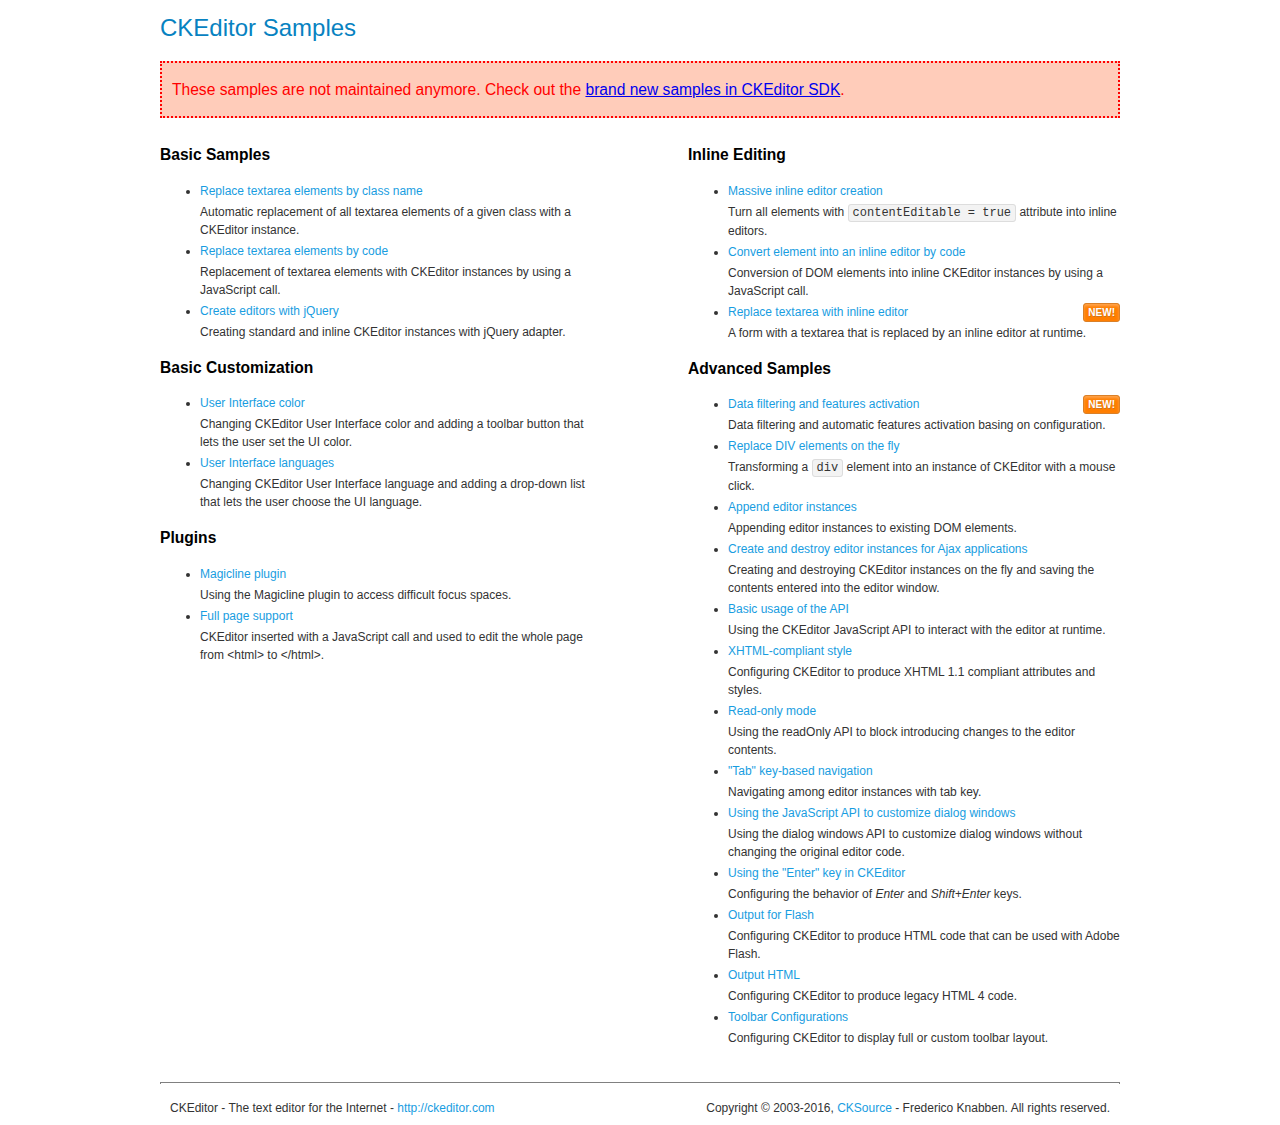
<file: oaup-admin-backend-api/target/classes/webapp/backend/plugins/ckeditor/samples/old/index.html>
<!DOCTYPE html>
<!--
Copyright (c) 2003-2016, CKSource - Frederico Knabben. All rights reserved.
For licensing, see LICENSE.md or http://ckeditor.com/license
-->
<html>
<head>
	<meta charset="utf-8">
	<title>CKEditor Samples</title>
	<link rel="stylesheet" href="sample.css">
</head>
<body>
	<h1 class="samples">
		CKEditor Samples
	</h1>
	<div class="warning deprecated">
		These samples are not maintained anymore. Check out the <a href="http://sdk.ckeditor.com/">brand new samples in CKEditor SDK</a>.
	</div>
	<div class="twoColumns">
		<div class="twoColumnsLeft">
			<h2 class="samples">
				Basic Samples
			</h2>
			<dl class="samples">
				<dt><a class="samples" href="replacebyclass.html">Replace textarea elements by class name</a></dt>
				<dd>Automatic replacement of all textarea elements of a given class with a CKEditor instance.</dd>

				<dt><a class="samples" href="replacebycode.html">Replace textarea elements by code</a></dt>
				<dd>Replacement of textarea elements with CKEditor instances by using a JavaScript call.</dd>

				<dt><a class="samples" href="jquery.html">Create editors with jQuery</a></dt>
				<dd>Creating standard and inline CKEditor instances with jQuery adapter.</dd>
			</dl>

			<h2 class="samples">
				Basic Customization
			</h2>
			<dl class="samples">
				<dt><a class="samples" href="uicolor.html">User Interface color</a></dt>
				<dd>Changing CKEditor User Interface color and adding a toolbar button that lets the user set the UI color.</dd>

				<dt><a class="samples" href="uilanguages.html">User Interface languages</a></dt>
				<dd>Changing CKEditor User Interface language and adding a drop-down list that lets the user choose the UI language.</dd>
			</dl>


			<h2 class="samples">Plugins</h2>
<dl class="samples">
<dt><a class="samples" href="magicline/magicline.html">Magicline plugin</a></dt>
<dd>Using the Magicline plugin to access difficult focus spaces.</dd>

<dt><a class="samples" href="wysiwygarea/fullpage.html">Full page support</a></dt>
<dd>CKEditor inserted with a JavaScript call and used to edit the whole page from &lt;html&gt; to &lt;/html&gt;.</dd>
</dl>
		</div>
		<div class="twoColumnsRight">
			<h2 class="samples">
				Inline Editing
			</h2>
			<dl class="samples">
				<dt><a class="samples" href="inlineall.html">Massive inline editor creation</a></dt>
				<dd>Turn all elements with <code>contentEditable = true</code> attribute into inline editors.</dd>

				<dt><a class="samples" href="inlinebycode.html">Convert element into an inline editor by code</a></dt>
				<dd>Conversion of DOM elements into inline CKEditor instances by using a JavaScript call.</dd>

				<dt><a class="samples" href="inlinetextarea.html">Replace textarea with inline editor</a> <span class="new">New!</span></dt>
				<dd>A form with a textarea that is replaced by an inline editor at runtime.</dd>

				
			</dl>

			<h2 class="samples">
				Advanced Samples
			</h2>
			<dl class="samples">
				<dt><a class="samples" href="datafiltering.html">Data filtering and features activation</a> <span class="new">New!</span></dt>
				<dd>Data filtering and automatic features activation basing on configuration.</dd>

				<dt><a class="samples" href="divreplace.html">Replace DIV elements on the fly</a></dt>
				<dd>Transforming a <code>div</code> element into an instance of CKEditor with a mouse click.</dd>

				<dt><a class="samples" href="appendto.html">Append editor instances</a></dt>
				<dd>Appending editor instances to existing DOM elements.</dd>

				<dt><a class="samples" href="ajax.html">Create and destroy editor instances for Ajax applications</a></dt>
				<dd>Creating and destroying CKEditor instances on the fly and saving the contents entered into the editor window.</dd>

				<dt><a class="samples" href="api.html">Basic usage of the API</a></dt>
				<dd>Using the CKEditor JavaScript API to interact with the editor at runtime.</dd>

				<dt><a class="samples" href="xhtmlstyle.html">XHTML-compliant style</a></dt>
				<dd>Configuring CKEditor to produce XHTML 1.1 compliant attributes and styles.</dd>

				<dt><a class="samples" href="readonly.html">Read-only mode</a></dt>
				<dd>Using the readOnly API to block introducing changes to the editor contents.</dd>

				<dt><a class="samples" href="tabindex.html">"Tab" key-based navigation</a></dt>
				<dd>Navigating among editor instances with tab key.</dd>


				
<dt><a class="samples" href="dialog/dialog.html">Using the JavaScript API to customize dialog windows</a></dt>
<dd>Using the dialog windows API to customize dialog windows without changing the original editor code.</dd>

<dt><a class="samples" href="enterkey/enterkey.html">Using the &quot;Enter&quot; key in CKEditor</a></dt>
<dd>Configuring the behavior of <em>Enter</em> and <em>Shift+Enter</em> keys.</dd>

<dt><a class="samples" href="htmlwriter/outputforflash.html">Output for Flash</a></dt>
<dd>Configuring CKEditor to produce HTML code that can be used with Adobe Flash.</dd>

<dt><a class="samples" href="htmlwriter/outputhtml.html">Output HTML</a></dt>
<dd>Configuring CKEditor to produce legacy HTML 4 code.</dd>

<dt><a class="samples" href="toolbar/toolbar.html">Toolbar Configurations</a></dt>
<dd>Configuring CKEditor to display full or custom toolbar layout.</dd>

			</dl>
		</div>
	</div>
	<div id="footer">
		<hr>
		<p>
			CKEditor - The text editor for the Internet - <a class="samples" href="http://ckeditor.com/">http://ckeditor.com</a>
		</p>
		<p id="copy">
			Copyright &copy; 2003-2016, <a class="samples" href="http://cksource.com/">CKSource</a> - Frederico Knabben. All rights reserved.
		</p>
	</div>
</body>
</html>
</file>
<file: oaup-admin-backend-api/target/classes/webapp/backend/plugins/ckeditor/samples/old/sample.css>
/*
Copyright (c) 2003-2016, CKSource - Frederico Knabben. All rights reserved.
For licensing, see LICENSE.md or http://ckeditor.com/license
*/

html, body, h1, h2, h3, h4, h5, h6, div, span, blockquote, p, address, form, fieldset, img, ul, ol, dl, dt, dd, li, hr, table, td, th, strong, em, sup, sub, dfn, ins, del, q, cite, var, samp, code, kbd, tt, pre
{
	line-height: 1.5;
}

body
{
	padding: 10px 30px;
}

input, textarea, select, option, optgroup, button, td, th
{
	font-size: 100%;
}

pre
{
	-moz-tab-size: 4;
	tab-size: 4;
}

pre, code, kbd, samp, tt
{
	font-family: monospace,monospace;
	font-size: 1em;
}

body {
	width: 960px;
	margin: 0 auto;
}

code
{
	background: #f3f3f3;
	border: 1px solid #ddd;
	padding: 1px 4px;
	border-radius: 3px;
}

abbr
{
	border-bottom: 1px dotted #555;
	cursor: pointer;
}

.new, .beta
{
	text-transform: uppercase;
	font-size: 10px;
	font-weight: bold;
	padding: 1px 4px;
	margin: 0 0 0 5px;
	color: #fff;
	float: right;
	border-radius: 3px;
}

.new
{
	background: #FF7E00;
	border: 1px solid #DA8028;
	text-shadow: 0 1px 0 #C97626;

	box-shadow: 0 2px 3px 0 #FFA54E inset;
}

.beta
{
	background: #18C0DF;
	border: 1px solid #19AAD8;
	text-shadow: 0 1px 0 #048CAD;
	font-style: italic;

	box-shadow: 0 2px 3px 0 #50D4FD inset;
}

h1.samples
{
	color: #0782C1;
	font-size: 200%;
	font-weight: normal;
	margin: 0;
	padding: 0;
}

h1.samples a
{
	color: #0782C1;
	text-decoration: none;
	border-bottom: 1px dotted #0782C1;
}

.samples a:hover
{
	border-bottom: 1px dotted #0782C1;
}

h2.samples
{
	color: #000000;
	font-size: 130%;
	margin: 15px 0 0 0;
	padding: 0;
}

p, blockquote, address, form, pre, dl, h1.samples, h2.samples
{
	margin-bottom: 15px;
}

ul.samples
{
	margin-bottom: 15px;
}

.clear
{
	clear: both;
}

fieldset
{
	margin: 0;
	padding: 10px;
}

body, input, textarea
{
	color: #333333;
	font-family: Arial, Helvetica, sans-serif;
}

body
{
	font-size: 75%;
}

a.samples
{
	color: #189DE1;
	text-decoration: none;
}

form
{
	margin: 0;
	padding: 0;
}

pre.samples
{
	background-color: #F7F7F7;
	border: 1px solid #D7D7D7;
	overflow: auto;
	padding: 0.25em;
	white-space: pre-wrap; /* CSS 2.1 */
	word-wrap: break-word; /* IE7 */
}

#footer
{
	clear: both;
	padding-top: 10px;
}

#footer hr
{
	margin: 10px 0 15px 0;
	height: 1px;
	border: solid 1px gray;
	border-bottom: none;
}

#footer p
{
	margin: 0 10px 10px 10px;
	float: left;
}

#footer #copy
{
	float: right;
}

#outputSample
{
	width: 100%;
	table-layout: fixed;
}

#outputSample thead th
{
	color: #dddddd;
	background-color: #999999;
	padding: 4px;
	white-space: nowrap;
}

#outputSample tbody th
{
	vertical-align: top;
	text-align: left;
}

#outputSample pre
{
	margin: 0;
	padding: 0;
}

.description
{
	border: 1px dotted #B7B7B7;
	margin-bottom: 10px;
	padding: 10px 10px 0;
	overflow: hidden;
}

label
{
	display: block;
	margin-bottom: 6px;
}

/**
 *	CKEditor editables are automatically set with the "cke_editable" class
 *	plus cke_editable_(inline|themed) depending on the editor type.
 */

/* Style a bit the inline editables. */
.cke_editable.cke_editable_inline
{
	cursor: pointer;
}

/* Once an editable element gets focused, the "cke_focus" class is
   added to it, so we can style it differently. */
.cke_editable.cke_editable_inline.cke_focus
{
	box-shadow: inset 0px 0px 20px 3px #ddd, inset 0 0 1px #000;
	outline: none;
	background: #eee;
	cursor: text;
}

/* Avoid pre-formatted overflows inline editable. */
.cke_editable_inline pre
{
	white-space: pre-wrap;
	word-wrap: break-word;
}

/**
 *	Samples index styles.
 */

.twoColumns,
.twoColumnsLeft,
.twoColumnsRight
{
	overflow: hidden;
}

.twoColumnsLeft,
.twoColumnsRight
{
	width: 45%;
}

.twoColumnsLeft
{
	float: left;
}

.twoColumnsRight
{
	float: right;
}

dl.samples
{
	padding: 0 0 0 40px;
}
dl.samples > dt
{
	display: list-item;
	list-style-type: disc;
	list-style-position: outside;
	margin: 0 0 3px;
}
dl.samples > dd
{
	margin: 0 0 3px;
}
.warning
{
	color: #ff0000;
	background-color: #FFCCBA;
	border: 2px dotted #ff0000;
	padding: 15px 10px;
	margin: 10px 0;
}

.warning.deprecated {
	font-size: 1.3em;
}

/* Used on inline samples */

blockquote
{
	font-style: italic;
	font-family: Georgia, Times, "Times New Roman", serif;
	padding: 2px 0;
	border-style: solid;
	border-color: #ccc;
	border-width: 0;
}

.cke_contents_ltr blockquote
{
	padding-left: 20px;
	padding-right: 8px;
	border-left-width: 5px;
}

.cke_contents_rtl blockquote
{
	padding-left: 8px;
	padding-right: 20px;
	border-right-width: 5px;
}

img.right {
	border: 1px solid #ccc;
	float: right;
	margin-left: 15px;
	padding: 5px;
}

img.left {
	border: 1px solid #ccc;
	float: left;
	margin-right: 15px;
	padding: 5px;
}

.marker
{
	background-color: Yellow;
}
</file>
